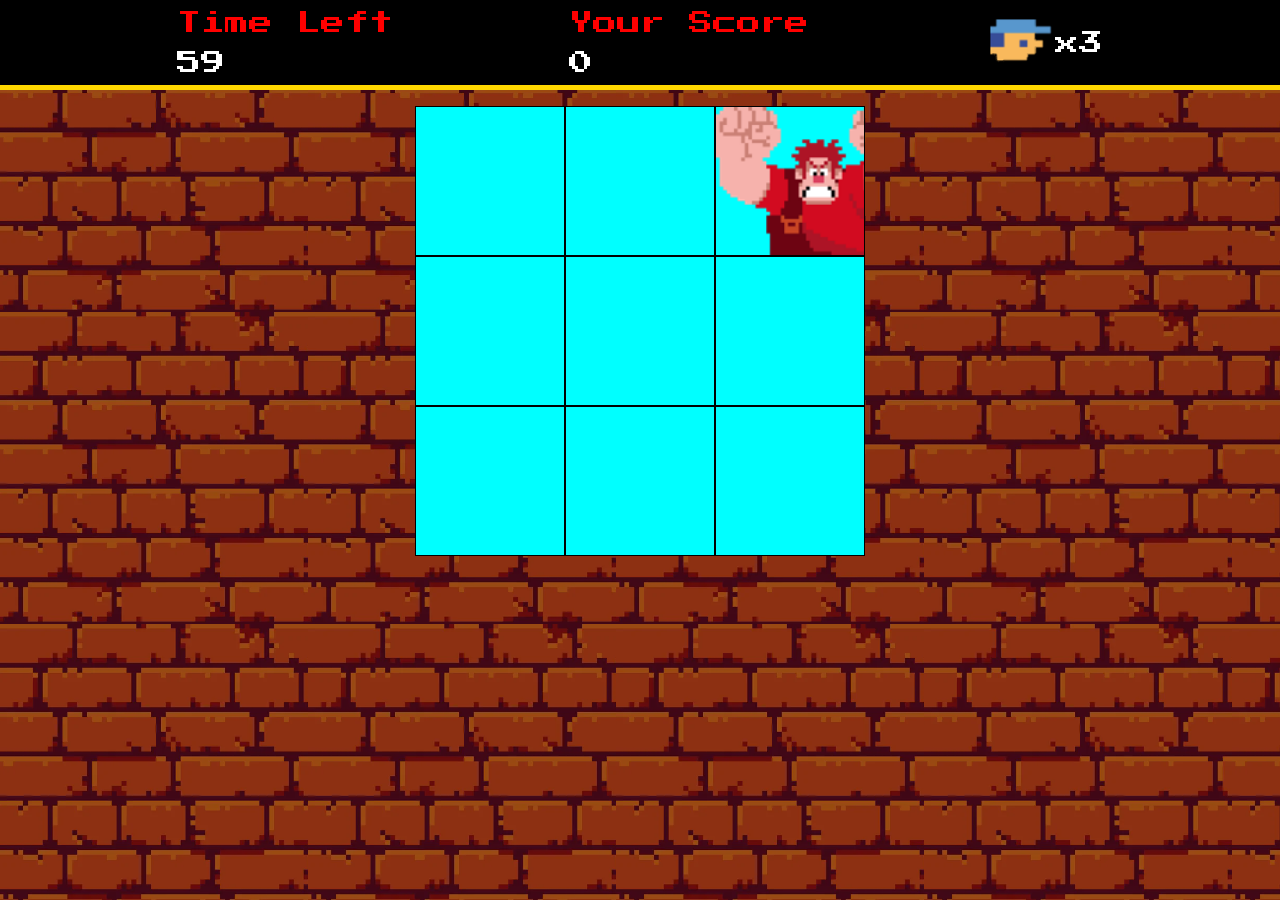
<file: Front-end/dio-frontend-desafio-02-DETONARALPH/index.html>
<!DOCTYPE html>
<html lang="pt-br">
<head>
    <meta charset="UTF-8">
    <meta name="viewport" content="width=device-width, initial-scale=1.0">
    <title>Detona Ralph</title>

    <!-- font -->
<link rel="preconnect" href="https://fonts.googleapis.com">
<link rel="preconnect" href="https://fonts.gstatic.com" crossorigin>
<link href="https://fonts.googleapis.com/css2?family=Press+Start+2P&display=swap" rel="stylesheet">

<!-- styles -->
<link rel="stylesheet" href="./src/style/reset.css">
<link rel="stylesheet" href="./src/style/main.css">
</head>

<body>
    <div class="container">
        <div class="menu">
            <div class="menu-time">
                <h2 style="color: red">Time Left</h2>
                <h2 id="time-left">0</h2>
            </div>
            <div class="menu-score">
                <h2 style="color: red">Your Score</h2>
                <h2 id="score">0</h2>
            </div>
            <div class="menu-lives">
                <img src="./src/images/player.png" alt="foto do jogador" height="60px" />
                <h2>x3</h2>
            </div>
        </div>
        <div class="panel">
            <div class="panel-row">
                <div class="square" id="1"></div>
                <div class="square" id="2"></div>
                <div class="square" id="3"></div>
            </div>
            <div class="panel-row">
                <div class="square" id="4"></div>
                <div class="square" id="5"></div>
                <div class="square" id="6"></div>
            </div>
            <div class="panel-row">
                <div class="square" id="7"></div>
                <div class="square" id="8"></div>
                <div class="square" id="9"></div>
            </div>
        </div>
    </div>
  
    <script defer src="./src/scripts/engine.js"></script>
</body>
</html>
</file>
<file: Front-end/dio-frontend-desafio-02-DETONARALPH/src/style/main.css>
.container {
    display:flex;
    flex-direction: column;
    height: 100vh;
    background-image: url(../images/wall.png);
}
.menu {
display: flex;
justify-content: space-evenly;
align-items: center;

height: 90px;
width: 100%;
background-color: black;
color: white;
border-bottom: 5px solid #ffd700;
}
.panel {
    margin-top: 1rem;
    display: flex;
    align-items: center;
    justify-content: center;
}

.square{
height: 150px;
width: 150px;
border: 1px solid #000000;
background-color: #00ffff;
}
.enemy {
    background-image: url(../images/ralph.png);
    background-size: cover;
}
.menu-lives {
display: flex;
align-items: center;
justify-content:center;
}

.menu-time h2:nth-child(2), .menu-score h2:nth-child(2) {
    margin-top: 1rem;
}
</file>
